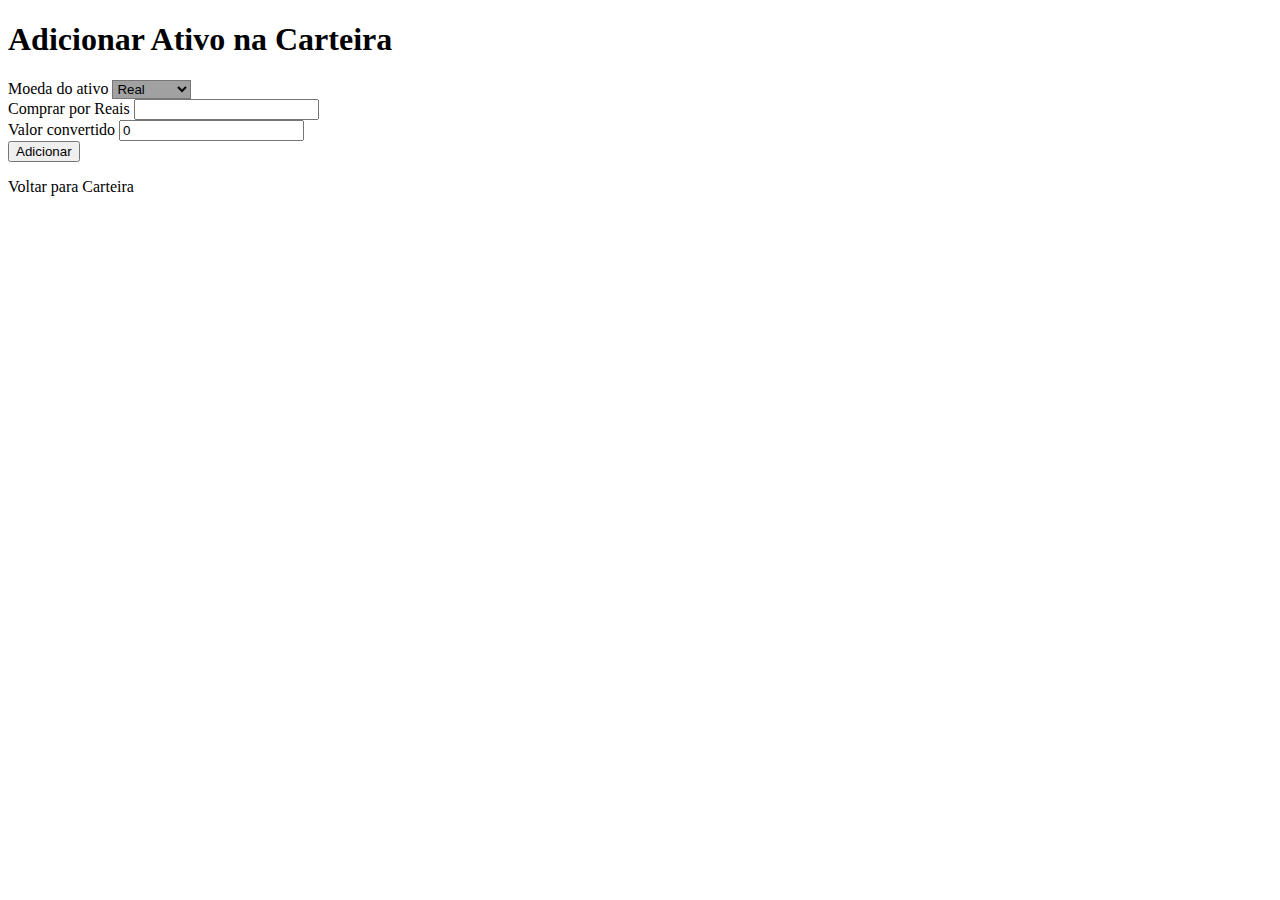
<file: src/main/resources/templates/adicionar-ativo.html>
<!DOCTYPE html>
<html xmlns:th="http://www.thymeleaf.org">
<head>
    <meta charset='utf-8'>
    <meta http-equiv='X-UA-Compatible' content='IE=edge'>
    <title>Adicionar ativo</title>
    <meta name='viewport' content='width=device-width, initial-scale=1'>
    <link rel='stylesheet' type='text/css' media='screen' th:href='@{css/cadastro.css}'>
</head>
<body>
    <form th:action="@{/adicionar}" method="post" th:object="${ativo}" class="login__form">
        <h1 class="login__title">Adicionar Ativo na Carteira</h1>

        <div class="login__content">
            <div class="login__box-input">
                <label for="id_tpAtivo">Moeda do ativo</label>
                <select style="background: #0000005e;" id="id_tpAtivo" class="login__input" name="id_tpAtivo" th:field="*{id_tpAtivo}" oninput="calcularValorAtivo()">
                    <option value="1" selected>Real</option>
                    <option value="2">Dólar</option>
                    <option value="3">Euro</option>
                    <option value="4">Iene</option>
                    <option value="5">Bitcoin</option>
                    <option value="6">BNB</option>
                    <option value="7">Ether</option>
                    <option value="8">Dogecoin</option>
                </select>
            </div>
            
            
            <div class="login__box-input">
                <label for="vl_real">Comprar por Reais </label>
                <input class="login__input" id="vl_real" type="number" th:field="*{vl_real}" oninput="calcularValorAtivo()" step=".01">
            </div>

            <div class="login__box-input">
                <label for="vl_ativos">Valor convertido </label>
                <input class="login__input" id="vl_ativos" type="number" th:field="*{vl_ativos}" value="0" step="any" readonly>
            </div>
        </div>
        
        <input class="login__button" type="submit" value="Adicionar" name="adicionar">

        <p class="login__register">
            <a th:href="@{/carteira}">Voltar para Carteira</a>
        </p>

    </form>


    <script>
        function calcularValorAtivo() {
            //Funcao feita para que no modificar dos inputs, ele fazer o calculo automático do valor do ativo, ou seja, da conversão de acordo com a tabela
            var idTpAtivo = document.getElementById("id_tpAtivo").value;  // Obtém o tipo de ativo selecionado
            var vlReal = parseFloat(document.getElementById("vl_real").value);  // Obtém o valor real

            // Definindo taxas de conversão (pode ser melhorado com valores dinâmicos, se necessário)
            var taxasConversao = {
                1: 1,        // Real
                2: 0.17,     // Dólar
                3: 0.16,     // Euro
                4: 26.50,    // Iene
                5: 0.00000216,// Bitcoin
                6: 0.000275, // BNB
                7: 0.000057, // Ether
                8: 0.83      // Dogecoin
            };

            var txConversao = taxasConversao[idTpAtivo]; // Obtém a taxa de conversão correspondente
            var vlAtivoConvertido = vlReal * txConversao; // Calcula o valor convertido do ativo

            // Exibe o valor convertido no campo de "valor de ativos"
            document.getElementById("vl_ativos").value = vlAtivoConvertido.toFixed(8);
        }

    </script>
</body>
</html>
</file>
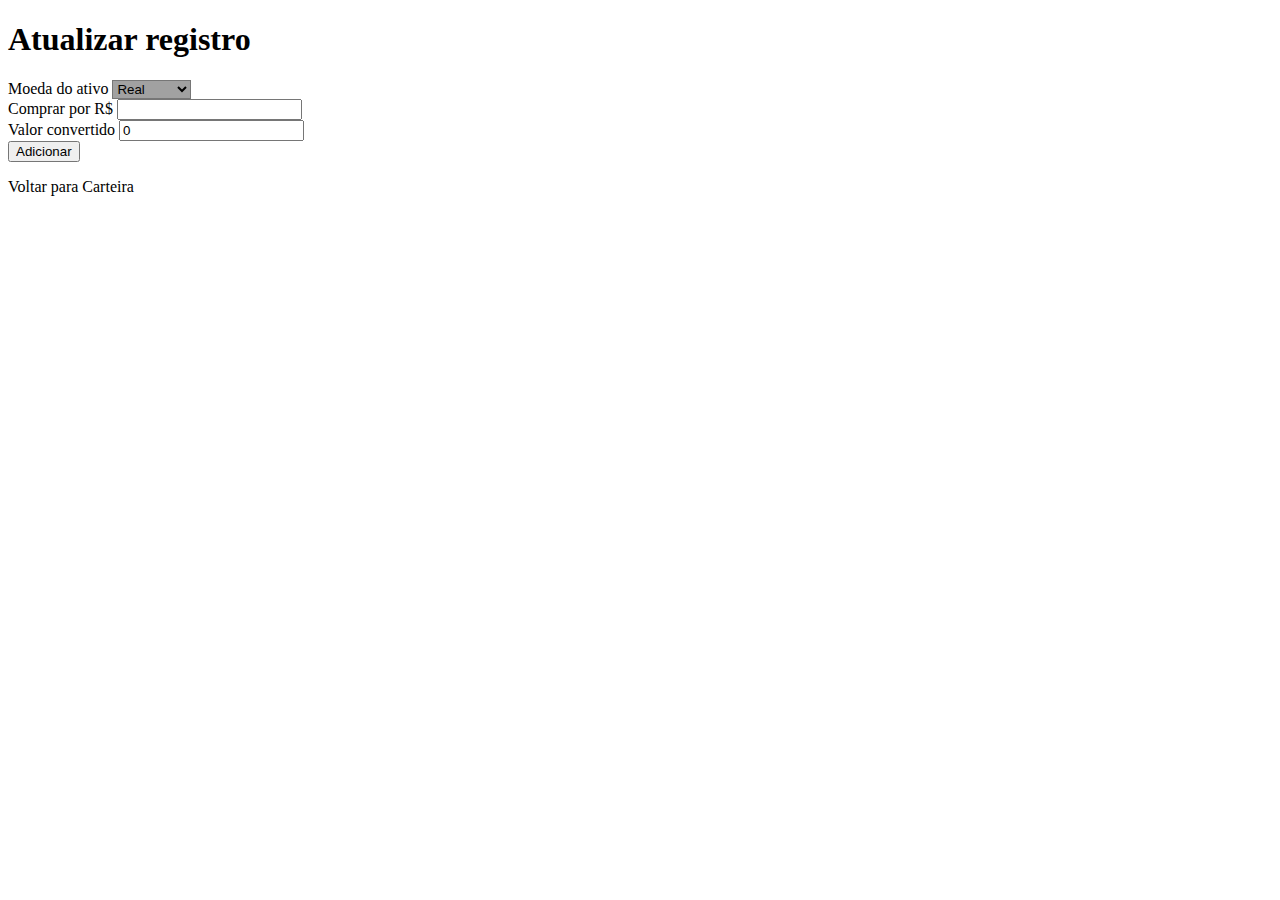
<file: src/main/resources/templates/atualizar.html>
<!DOCTYPE html>
<html xmlns:th="http://www.thymeleaf.org">
<head>
    <meta charset='utf-8'>
    <meta http-equiv='X-UA-Compatible' content='IE=edge'>
    <title>Atualizar Cadastro</title>
    <meta name='viewport' content='width=device-width, initial-scale=1'>
    <link rel='stylesheet' type='text/css' media='screen' th:href='@{../css/cadastro.css}'>
</head>
<body>
    
    <form th:action="@{'/atualizar/' + ${idAtivo}}" method="post" th:object="${ativo}" class="login__form">
        <h1 class="login__title">Atualizar registro</h1>
        
        <div class="login__content">

            <div class="login__box-input">
                <label for="id_tpAtivo">Moeda do ativo</label>
                <select style="background: #0000005e;" class="login__input" id="id_tpAtivo" name="id_tpAtivo" th:field="*{id_tpAtivo}" oninput="calcularValorAtivo()">
                    <option value="1" selected>Real</option>
                    <option value="2">Dólar</option>
                    <option value="3">Euro</option>
                    <option value="4">Iene</option>
                    <option value="5">Bitcoin</option>
                    <option value="6">BNB</option>
                    <option value="7">Ether</option>
                    <option value="8">Dogecoin</option>
                </select>
            </div>

            <div class="login__box-input">
                <label for="vl_real">Comprar por R$ </label>
                <input id="vl_real" class="login__input" type="number" th:field="*{vl_real}" oninput="calcularValorAtivo()" step=".01">
            </div>
    
            <div class="login_box-input">
                <label for="vl_ativos">Valor convertido </label>
                <input id="vl_ativos" class="login__input" type="number" th:field="*{vl_ativos}" value="0" step="any" readonly>
            </div>

        </div>
        
        <input class="login__button" type="submit" value="Adicionar" name="adicionar">
        
        <p class="login__register">
            <a th:href="@{/carteira}">Voltar para Carteira</a>
        </p>

    </form>
    


    <script>
        function calcularValorAtivo() {
            //Funcao feita para que no modificar dos inputs, ele fazer o calculo automático do valor do ativo, ou seja, da conversão de acordo com a tabela
            var idTpAtivo = document.getElementById("id_tpAtivo").value;  // Obtém o tipo de ativo selecionado
            var vlReal = parseFloat(document.getElementById("vl_real").value);  // Obtém o valor real

            // Definindo taxas de conversão (pode ser melhorado com valores dinâmicos, se necessário)
            var taxasConversao = {
                1: 1,        // Real
                2: 0.17,     // Dólar
                3: 0.16,     // Euro
                4: 26.50,    // Iene
                5: 0.00000216,// Bitcoin
                6: 0.000275, // BNB
                7: 0.000057, // Ether
                8: 0.83      // Dogecoin
            };

            var txConversao = taxasConversao[idTpAtivo]; // Obtém a taxa de conversão correspondente
            var vlAtivoConvertido = vlReal * txConversao; // Calcula o valor convertido do ativo

            // Exibe o valor convertido no campo de "valor de ativos"
            document.getElementById("vl_ativos").value = vlAtivoConvertido.toFixed(8);
        }

    </script>
</body>
</html>
</file>
